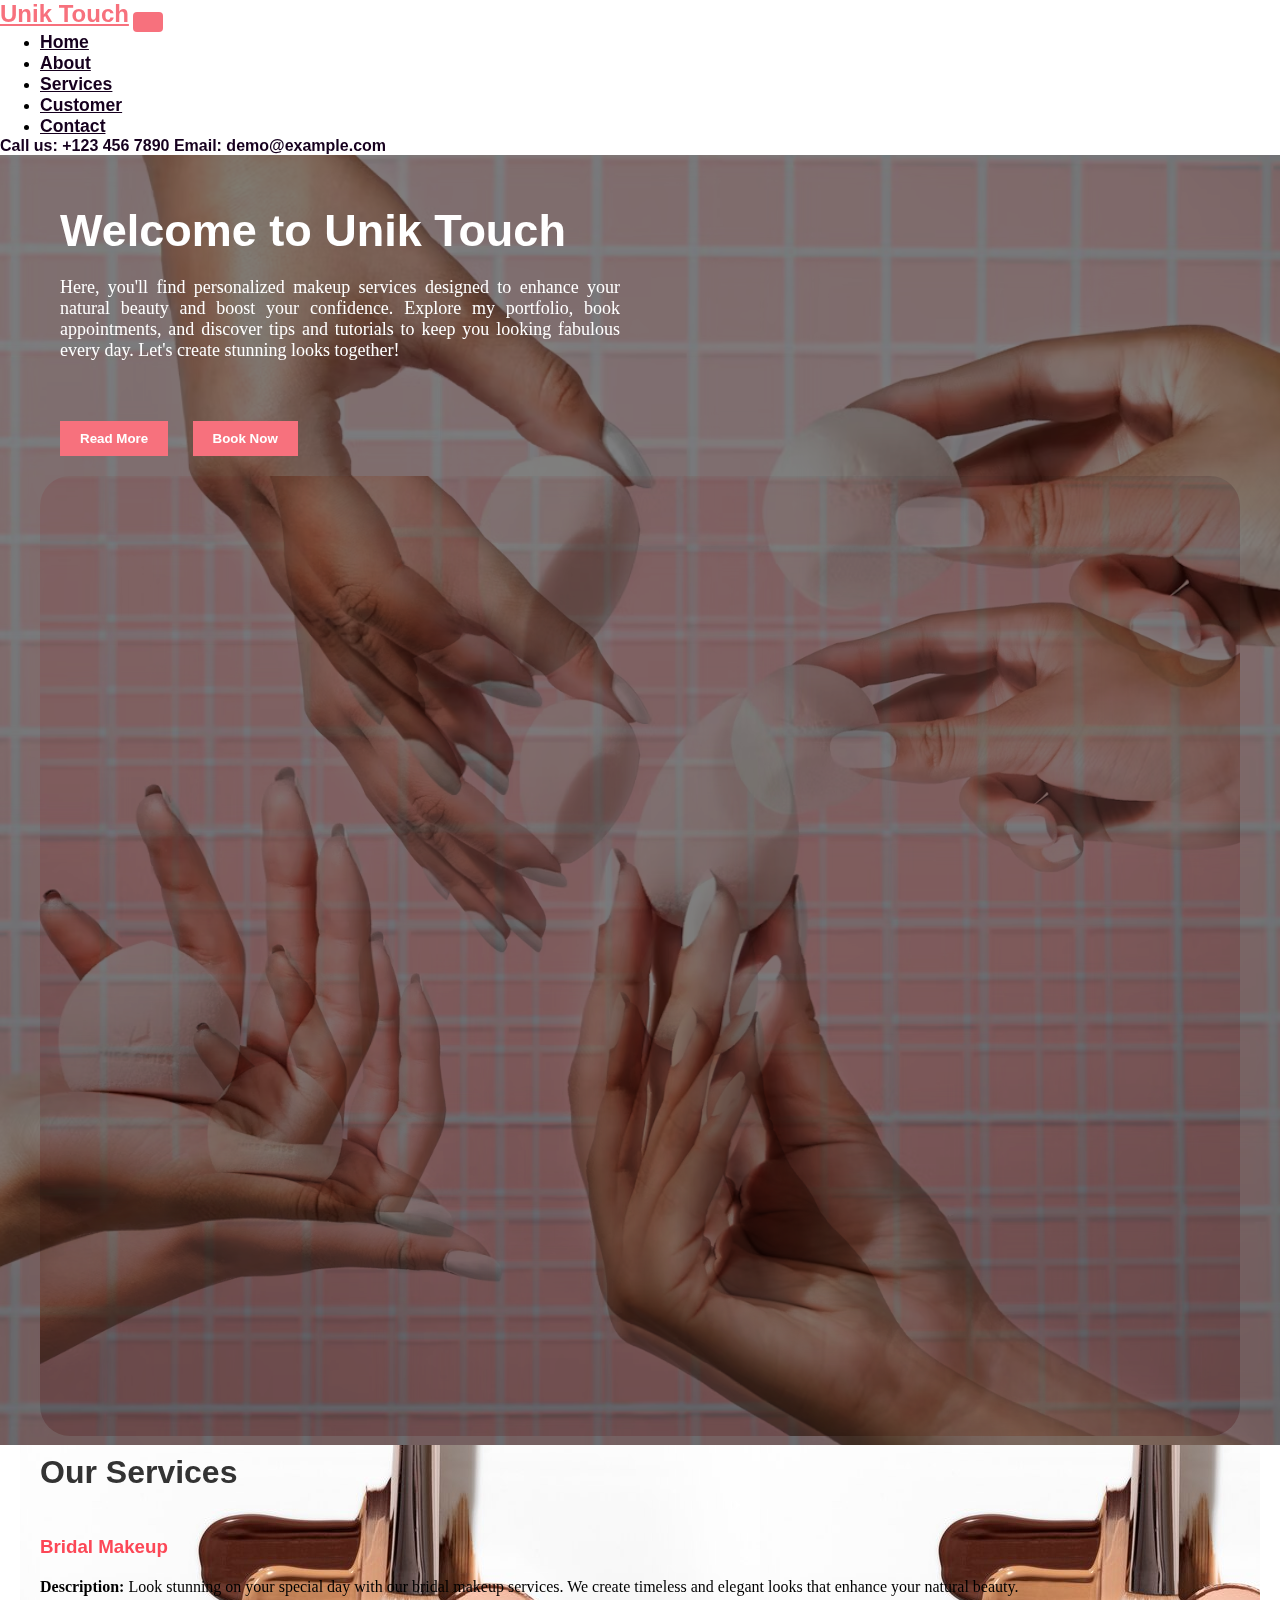
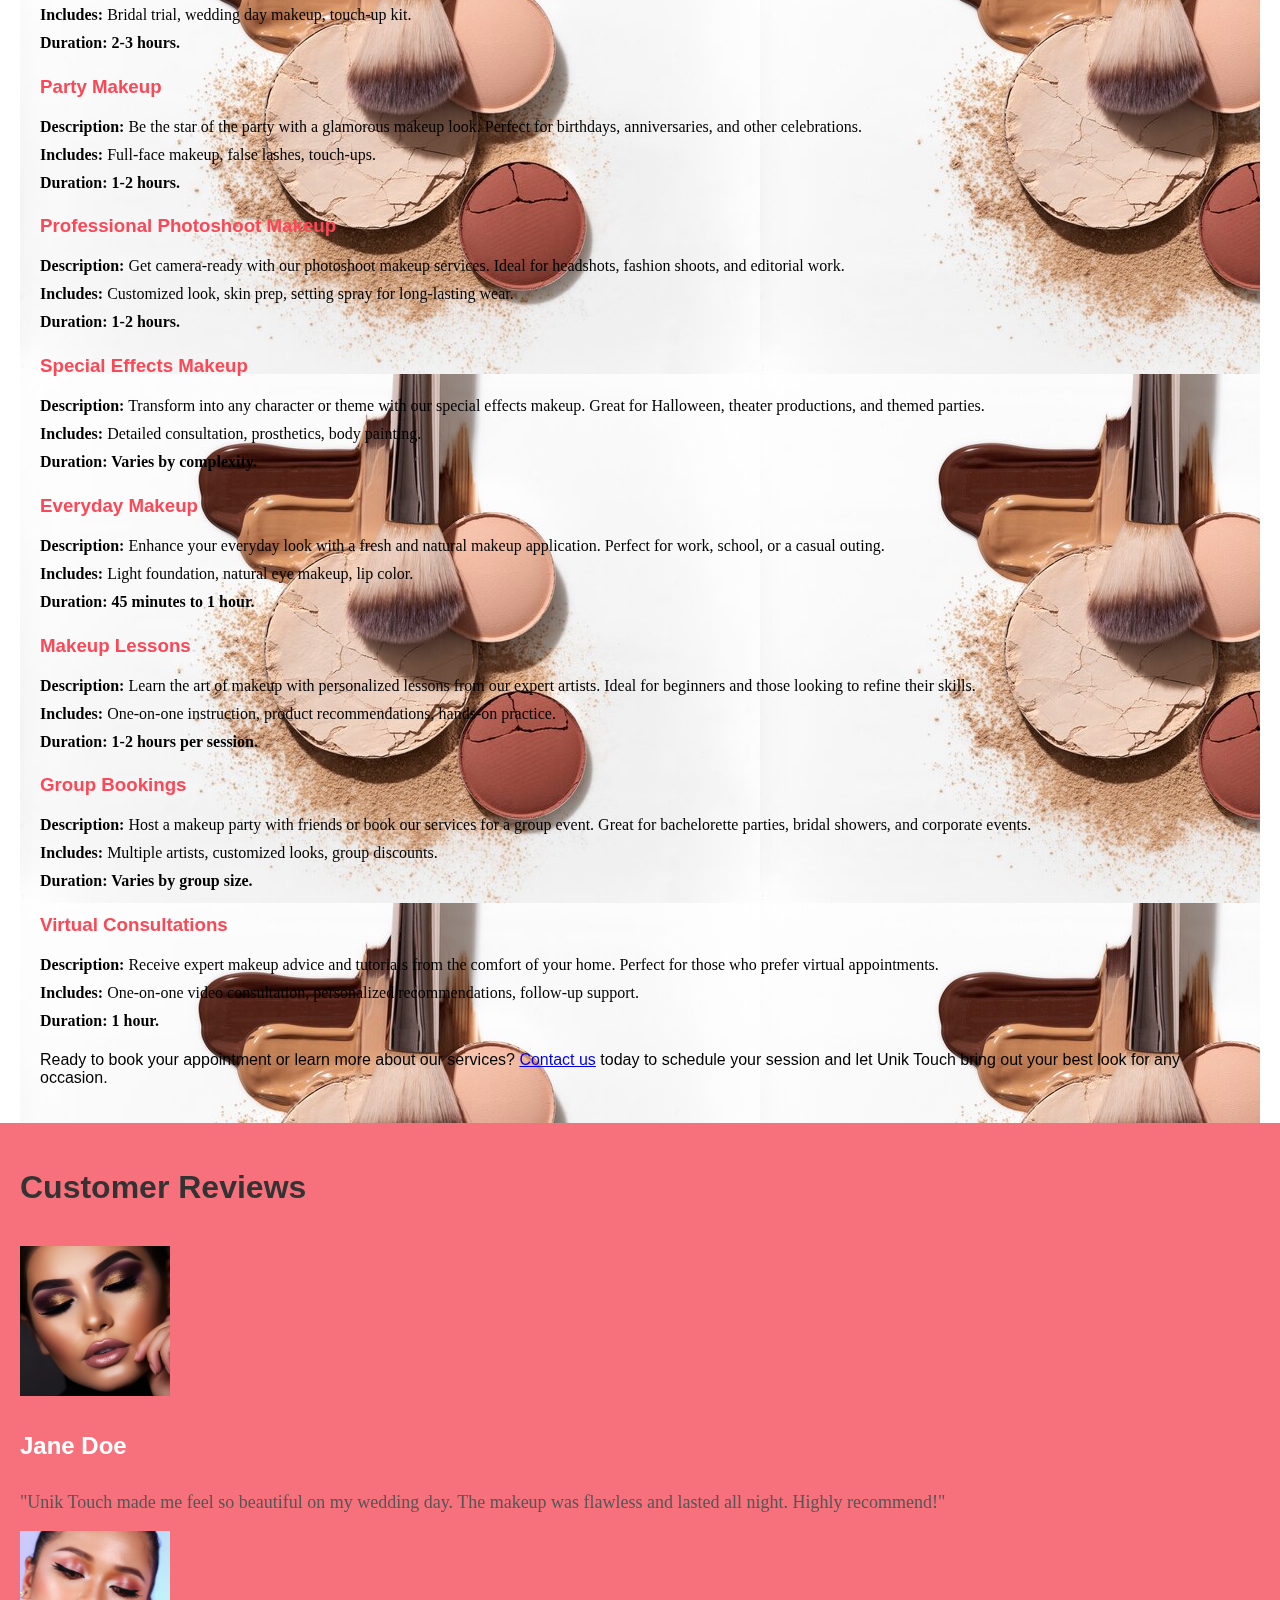
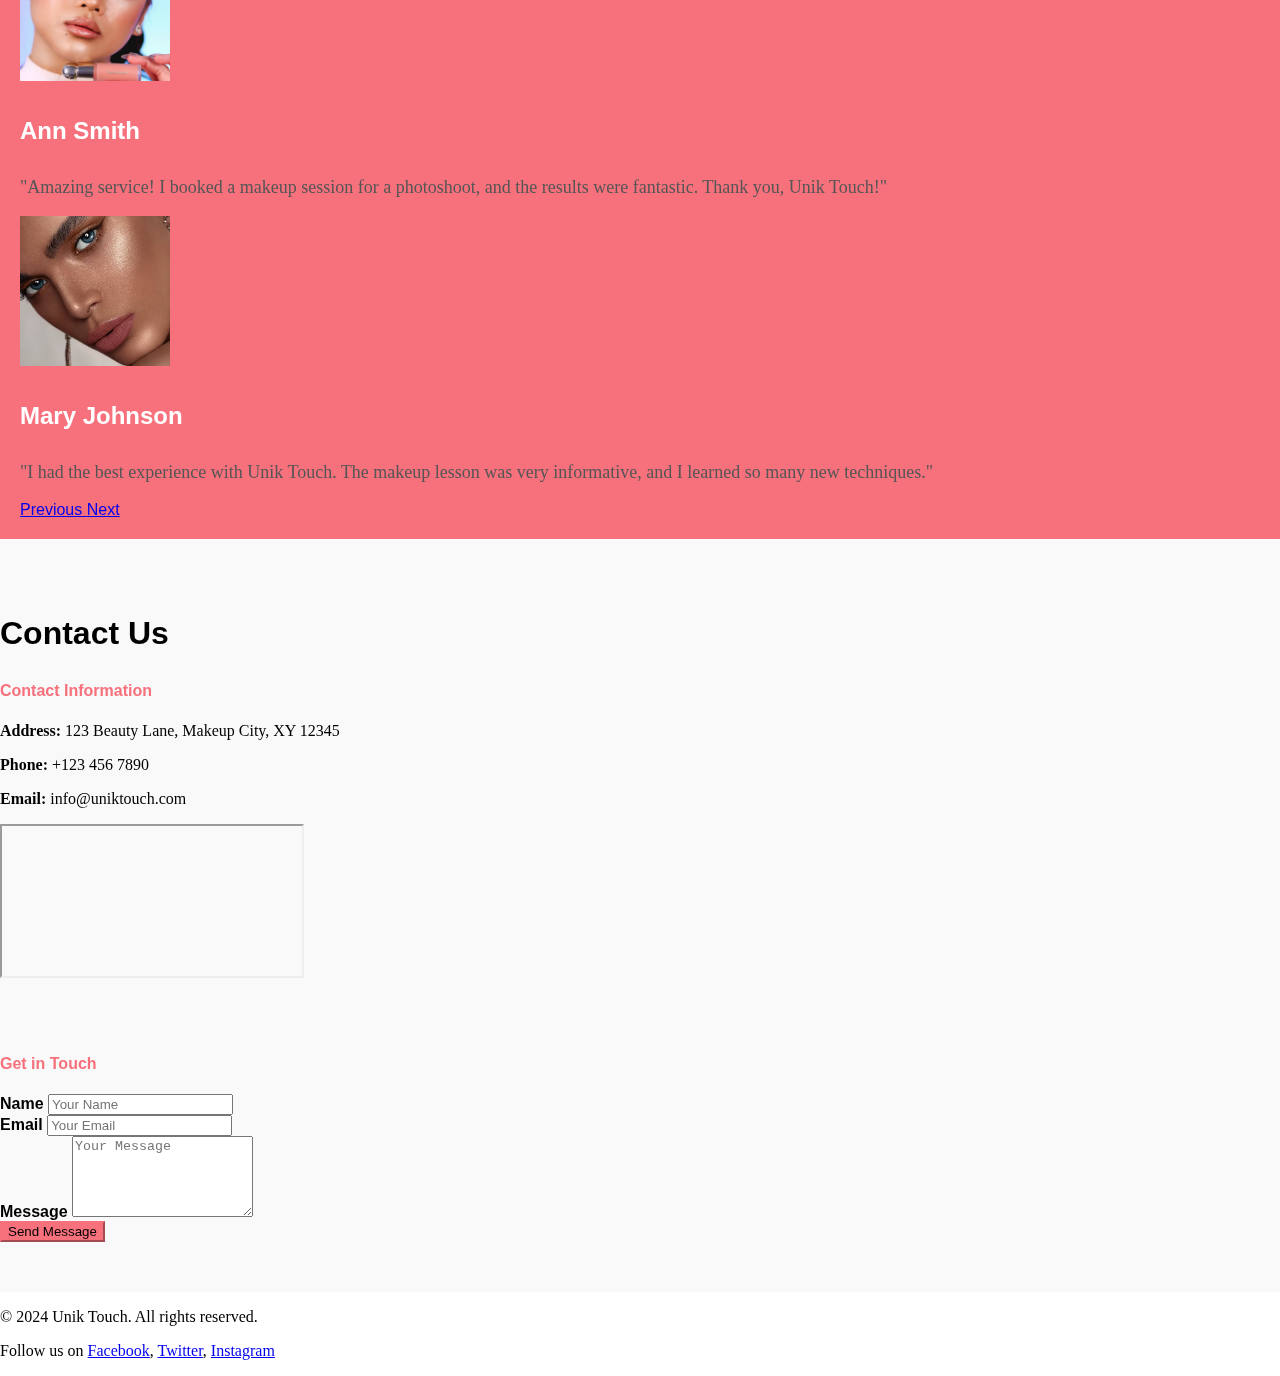
<file: index.html>
<!DOCTYPE html>
<html lang="en">

<head>
    <meta charset="UTF-8">
    <meta name="viewport" content="width=device-width, initial-scale=1.0">
    <title>Unik Touch</title>
    <meta name="description"
        content="Unik Touch: Personalized makeup services to enhance your natural beauty. Book appointments, explore our portfolio, and discover beauty tips.">
    <link rel="stylesheet" href="https://cdn.jsdelivr.net/npm/bootstrap@4.6.2/dist/css/bootstrap.min.css"
        integrity="sha384-xOolHFLEh07PJGoPkLv1IbcEPTNtaed2xpHsD9ESMhqIYd0nLMwNLD69Npy4HI+N" crossorigin="anonymous">
    <link rel="stylesheet" href="app.css">
</head>

<body>
    <header>
        <nav class="navbar navbar-expand-lg bg-light">
            <a class="navbar-brand" href="index.html">Unik Touch</a>
            <button class="navbar-toggler" type="button" data-toggle="collapse" data-target="#navbarNav"
                aria-controls="navbarNav" aria-expanded="false" aria-label="Toggle navigation">
                <span class="navbar-toggler-icon"></span>
            </button>
            <div class="collapse navbar-collapse" id="navbarNav">
                <ul class="navbar-nav ml-auto">
                    <li class="nav-item"><a class="nav-link" href="index.html">Home</a></li>
                    <li class="nav-item"><a class="nav-link" href="about.html">About</a></li>
                    <li class="nav-item"><a class="nav-link" href="services.html">Services</a></li>
                    <li class="nav-item"><a class="nav-link" href="customer.html">Customer</a></li>
                    <li class="nav-item"><a class="nav-link" href="contact.html">Contact</a></li>
                </ul>
                <div class="navbar-text ml-lg-3">
                    <span class="m-2">Call us: +123 456 7890</span>
                    <span class="m-2">Email: demo@example.com</span>
                </div>
            </div>
        </nav>
    </header>

    <main>
        <section class="hero d-flex align-items-center text-white">
            <div class="container">
                <div class="row justify-content-center align-items-center text-center">
                    <div class="col-md-6 hero-text p-3 mb-3 mb-md-0">
                        <h1>Welcome to Unik Touch</h1>
                        <p>Here, you'll find personalized makeup services designed to enhance your natural beauty and
                            boost your confidence. Explore my portfolio, book appointments, and discover tips and
                            tutorials to keep you looking fabulous every day. Let's create stunning looks together!</p>
                        <button class="btn btn-sm btn-light">Read More</button>
                        <button class="btn  btn-sm btn-light">Book Now</button>
                    </div>
                    <div class="col-md-6 hero-image">
                        <img src="pic/makup.avif" alt="Makeup services" class="img-fluid">
                    </div>
                </div>
            </div>
        </section>

        <section class="container services p-5">
            <h2 class="text-center mb-5">Our Services</h2>
            <div class="row">
                <div class="col-md-6 mb-4">
                    <div class="service card p-4 shadow h-100">
                        <h3>Bridal Makeup</h3>
                        <p><strong>Description:</strong> Look stunning on your special day with our bridal makeup
                            services. We create timeless and elegant looks that enhance your natural beauty.</p>
                        <p><strong>Includes:</strong> Bridal trial, wedding day makeup, touch-up kit.</p>
                        <p class="duration"><strong>Duration:</strong> 2-3 hours.</p>
                    </div>
                </div>

                <div class="col-md-6 mb-4">
                    <div class="service card p-4 shadow h-100">
                        <h3>Party Makeup</h3>
                        <p><strong>Description:</strong> Be the star of the party with a glamorous makeup look. Perfect
                            for birthdays, anniversaries, and other celebrations.</p>
                        <p><strong>Includes:</strong> Full-face makeup, false lashes, touch-ups.</p>
                        <p class="duration"><strong>Duration:</strong> 1-2 hours.</p>
                    </div>
                </div>

                <div class="col-md-6 mb-4">
                    <div class="service card p-4 shadow h-100">
                        <h3>Professional Photoshoot Makeup</h3>
                        <p><strong>Description:</strong> Get camera-ready with our photoshoot makeup services. Ideal for
                            headshots, fashion shoots, and editorial work.</p>
                        <p><strong>Includes:</strong> Customized look, skin prep, setting spray for long-lasting wear.
                        </p>
                        <p class="duration"><strong>Duration:</strong> 1-2 hours.</p>
                    </div>
                </div>

                <div class="col-md-6 mb-4">
                    <div class="service card p-4 shadow h-100">
                        <h3>Special Effects Makeup</h3>
                        <p><strong>Description:</strong> Transform into any character or theme with our special effects
                            makeup. Great for Halloween, theater productions, and themed parties.</p>
                        <p><strong>Includes:</strong> Detailed consultation, prosthetics, body painting.</p>
                        <p class="duration"><strong>Duration:</strong> Varies by complexity.</p>
                    </div>
                </div>

                <div class="col-md-6 mb-4">
                    <div class="service card p-4 shadow h-100">
                        <h3>Everyday Makeup</h3>
                        <p><strong>Description:</strong> Enhance your everyday look with a fresh and natural makeup
                            application. Perfect for work, school, or a casual outing.</p>
                        <p><strong>Includes:</strong> Light foundation, natural eye makeup, lip color.</p>
                        <p class="duration"><strong>Duration:</strong> 45 minutes to 1 hour.</p>
                    </div>
                </div>

                <div class="col-md-6 mb-4">
                    <div class="service card p-4 shadow h-100">
                        <h3>Makeup Lessons</h3>
                        <p><strong>Description:</strong> Learn the art of makeup with personalized lessons from our
                            expert artists. Ideal for beginners and those looking to refine their skills.</p>
                        <p><strong>Includes:</strong> One-on-one instruction, product recommendations, hands-on
                            practice.</p>
                        <p class="duration"><strong>Duration:</strong> 1-2 hours per session.</p>
                    </div>
                </div>

                <div class="col-md-6 mb-4">
                    <div class="service card p-4 shadow h-100">
                        <h3>Group Bookings</h3>
                        <p><strong>Description:</strong> Host a makeup party with friends or book our services for a
                            group event. Great for bachelorette parties, bridal showers, and corporate events.</p>
                        <p><strong>Includes:</strong> Multiple artists, customized looks, group discounts.</p>
                        <p class="duration"><strong>Duration:</strong> Varies by group size.</p>
                    </div>
                </div>

                <div class="col-md-6 mb-4">
                    <div class="service card p-4 shadow h-100">
                        <h3>Virtual Consultations</h3>
                        <p><strong>Description:</strong> Receive expert makeup advice and tutorials from the comfort of
                            your home. Perfect for those who prefer virtual appointments.</p>
                        <p><strong>Includes:</strong> One-on-one video consultation, personalized recommendations,
                            follow-up support.</p>
                        <p class="duration"><strong>Duration:</strong> 1 hour.</p>
                    </div>
                </div>
            </div>

            <p class="text-center mt-5">Ready to book your appointment or learn more about our services? <a
                    href="#contact">Contact us</a> today to schedule your session and let Unik Touch bring out your best
                look for any occasion.</p>
        </section>

        <section class="container-fluid reviews p-5">
            <h2 class="text-center mb-5">Customer Reviews</h2>
            <div id="customerReviewsCarousel" class="carousel slide" data-ride="carousel">
                <div class="carousel-inner">
                    <div class="carousel-item active">
                        <div class="row justify-content-center text-center">
                            <div class="col-md-6">
                                <img src="pic/face.avif" alt="Customer 1" class="img-fluid rounded-circle mb-3">
                                <h4>Jane Doe</h4>
                                <p>"Unik Touch made me feel so beautiful on my wedding day. The makeup was flawless and
                                    lasted all night. Highly recommend!"</p>
                            </div>
                        </div>
                    </div>
                    <div class="carousel-item">
                        <div class="row justify-content-center text-center">
                            <div class="col-md-6">
                                <img src="pic/pic7.avif" alt="Customer 2" class="img-fluid rounded-circle mb-3">
                                <h4>Ann Smith</h4>
                                <p>"Amazing service! I booked a makeup session for a photoshoot, and the results were
                                    fantastic. Thank you, Unik Touch!"</p>
                            </div>
                        </div>
                    </div>
                    <div class="carousel-item">
                        <div class="row justify-content-center text-center">
                            <div class="col-md-6">
                                <img src="pic/pic1.avif" alt="Customer 3" class="img-fluid rounded-circle mb-3">
                                <h4>Mary Johnson</h4>
                                <p>"I had the best experience with Unik Touch. The makeup lesson was very informative,
                                    and I learned so many new techniques."</p>
                            </div>
                        </div>
                    </div>
                </div>
                <a class="carousel-control-prev" href="#customerReviewsCarousel" role="button" data-slide="prev">
                    <span class="carousel-control-prev-icon" aria-hidden="true"></span>
                    <span class="sr-only">Previous</span>
                </a>
                <a class="carousel-control-next" href="#customerReviewsCarousel" role="button" data-slide="next">
                    <span class="carousel-control-next-icon" aria-hidden="true"></span>
                    <span class="sr-only">Next</span>
                </a>
            </div>
        </section>

        <section id="contact" class="contact-section p-5">
            <div class="container">
                <h2 class="text-center mb-5">Contact Us</h2>
                <div class="row">
                    <div class="col-md-6 mb-4">
                        <h4>Contact Information</h4>
                        <p><strong>Address:</strong> 123 Beauty Lane, Makeup City, XY 12345</p>
                        <p><strong>Phone:</strong> +123 456 7890</p>
                        <p><strong>Email:</strong> info@uniktouch.com</p>
                        <!-- Embedded Map -->
                        <div
                            class="embed-responsive embed-responsive-custom embed-responsive-custom-16by9 custom-map-height mb-4">
                            <iframe class="embed-responsive-custom-item"
                                src="https://www.google.com/maps/embed?pb=!1m18!1m12!1m3!1d3151.835434509679!2d144.95373631568082!3d-37.8172097420217!2m3!1f0!2f0!3f0!3m2!1i1024!2i768!4f13.1!3m3!1m2!1s0x6ad65d5df1e7ab9f%3A0xf4c2fdd2f29a1e0!2s123%20Beauty%20Lane%2C%20Makeup%20City%2C%20XY%2012345!5e0!3m2!1sen!2sus!4v1627852385123!5m2!1sen!2sus"
                                allowfullscreen></iframe>
                        </div>
                    </div>
                    <div class="col-md-6 mb-4">
                        <h4>Get in Touch</h4>
                        <form>
                            <div class="form-group">
                                <label for="name">Name</label>
                                <input type="text" class="form-control" id="name" placeholder="Your Name" required>
                            </div>
                            <div class="form-group">
                                <label for="email">Email</label>
                                <input type="email" class="form-control" id="email" placeholder="Your Email" required>
                            </div>
                            <div class="form-group">
                                <label for="message">Message</label>
                                <textarea class="form-control" id="message" rows="5" placeholder="Your Message"
                                    required></textarea>
                            </div>
                            <button type="submit" class="btn btn-primary">Send Message</button>
                        </form>
                    </div>
                </div>
            </div>
        </section>
    </main>

    <footer class="bg-dark text-white text-center p-3 footer">
        <p>&copy; 2024 Unik Touch. All rights reserved.</p>
        <p>Follow us on
            <a href="#" class="text-white">Facebook</a>,
            <a href="#" class="text-white">Twitter</a>,
            <a href="#" class="text-white">Instagram</a>
        </p>
    </footer>

    <script src="https://cdn.jsdelivr.net/npm/jquery@3.5.1/dist/jquery.slim.min.js"
        integrity="sha384-DfXdz2htPH0lsSSs5nCTpuj/zy4C+OGpamoFVy38MVBnE+IbbVYUew+OrCXaRkfj"
        crossorigin="anonymous"></script>
    <script src="https://cdn.jsdelivr.net/npm/popper.js@1.16.1/dist/umd/popper.min.js"
        integrity="sha384-9/reFTGAW83EW2RDu2S0VKaIzap3H66lZH81PoYlFhbGU+6BZp6G7niu735Sk7lN"
        crossorigin="anonymous"></script>
    <script src="https://cdn.jsdelivr.net/npm/bootstrap@4.6.2/dist/js/bootstrap.min.js"
        integrity="sha384-+sLIOodYLS7CIrQpBjl+C7nPvqq+FbNUBDunl/OZv93DB7Ln/533i8e/mZXLi/P+"
        crossorigin="anonymous"></script>



</body>

</html>
</file>
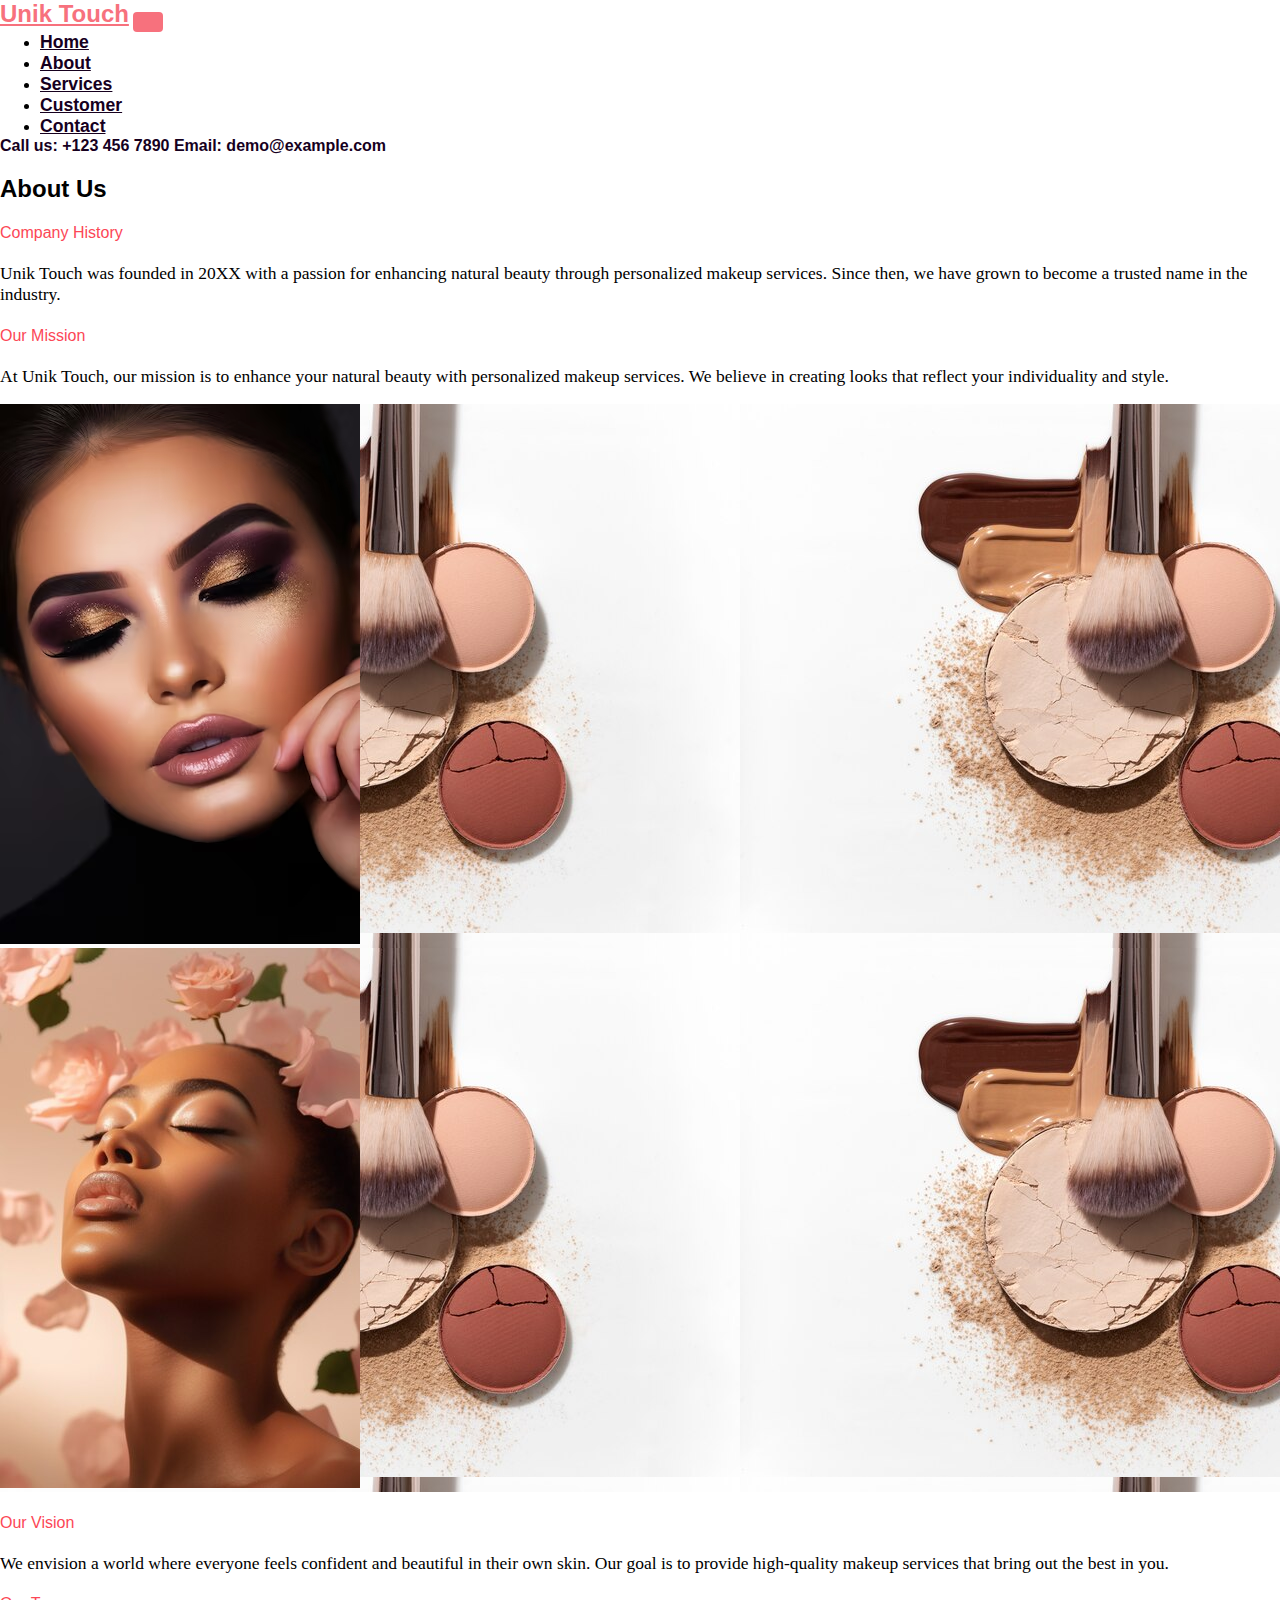
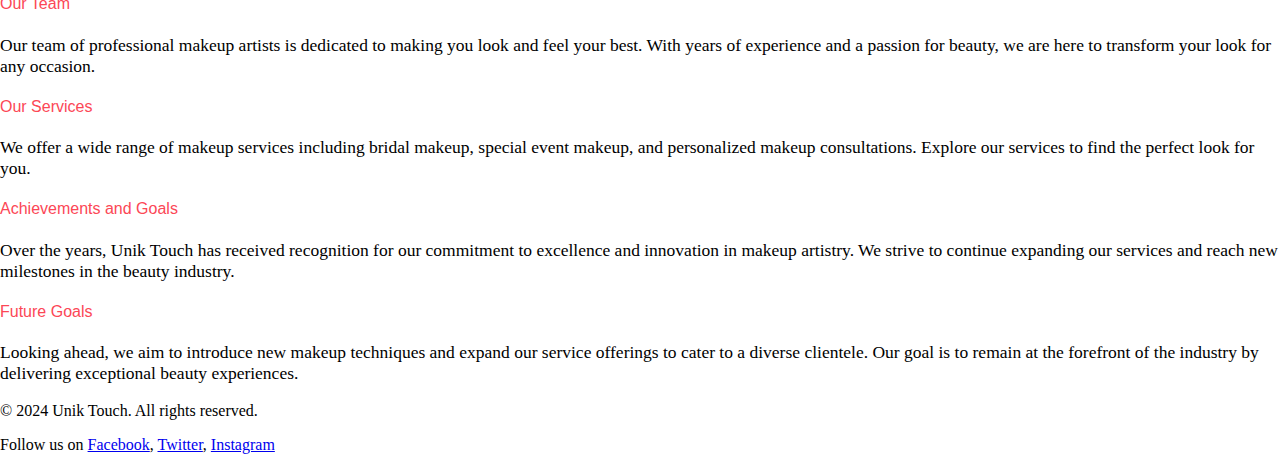
<file: about.html>
<!DOCTYPE html>
<html lang="en">

<head>
    <meta charset="UTF-8">
    <meta name="viewport" content="width=device-width, initial-scale=1.0">
    <title>About Us - Unik Touch</title>
    <meta name="description"
        content="Learn more about Unik Touch, our mission, vision, and the team dedicated to enhancing your natural beauty.">
    <link rel="stylesheet" href="https://cdn.jsdelivr.net/npm/bootstrap@4.6.2/dist/css/bootstrap.min.css"
        integrity="sha384-xOolHFLEh07PJGoPkLv1IbcEPTNtaed2xpHsD9ESMhqIYd0nLMwNLD69Npy4HI+N" crossorigin="anonymous">
    <link rel="stylesheet" href="app.css">
</head>

<body>
    <header>
        <nav class="navbar navbar-expand-lg bg-light ">
            <a class="navbar-brand" href="index.html">Unik Touch</a>
            <button class="navbar-toggler" type="button" data-toggle="collapse" data-target="#navbarNav"
                aria-controls="navbarNav" aria-expanded="false" aria-label="Toggle navigation">
                <span class="navbar-toggler-icon"></span>
            </button>
            <div class="collapse navbar-collapse" id="navbarNav">
                <ul class="navbar-nav ml-auto">
                    <li class="nav-item"><a class="nav-link" href="index.html">Home</a></li>
                    <li class="nav-item"><a class="nav-link" href="about.html">About</a></li>
                    <li class="nav-item"><a class="nav-link" href="services.html">Services</a></li>
                    <li class="nav-item"><a class="nav-link" href="customer.html">Customer</a></li>
                    <li class="nav-item"><a class="nav-link" href="contact.html">Contact</a></li>
                </ul>
                <div class="navbar-text ml-lg-3">
                    <span class="m-2">Call us: +123 456 7890</span>
                    <span class="m-2">Email: demo@example.com</span>
                </div>
        </nav>
    </header>

    <main>
        <!-- About Section -->
        <section id="about" class="about-section p-5">
            <div class="container">
                <h2 class="text-center mb-5">About Us</h2>
                <div class="row">
                    <div class="col-md-6 mb-4">
                        <h4>Company History</h4>
                        <p>Unik Touch was founded in 20XX with a passion for enhancing natural beauty through
                            personalized
                            makeup services. Since then, we have grown to become a trusted name in the industry.</p>
                    </div>

                    <div class="col-md-6 mb-4">
                        <h4>Our Mission</h4>
                        <p>At Unik Touch, our mission is to enhance your natural beauty with personalized makeup
                            services. We believe in creating looks that reflect your individuality and style.</p>
                    </div>
                </div>
                <div class="row">
                    <!-- First Image Column -->
                    <div class="col-md-6 mb-4 about-bg">
                        <img src="pic/face.avif" class="img-fluid rounded" alt="First Image">
                    </div>
                    <!-- Second Image Column -->
                    <div class="col-md-6 mb-4 about-bg">
                        <img src="pic/geemk.jpg" class="img-fluid rounded" alt="Second Image">
                    </div>
                </div>


                <div class="row">
                    <div class="col-md-6 mb-4">
                        <h4>Our Vision</h4>
                        <p>We envision a world where everyone feels confident and beautiful in their own skin. Our
                            goal
                            is to provide high-quality makeup services that bring out the best in you.</p>
                    </div>

                    <div class="col-md-6 mb-4">
                        <h4>Our Team</h4>
                        <p>Our team of professional makeup artists is dedicated to making you look and feel your
                            best.
                            With years of experience and a passion for beauty, we are here to transform your look
                            for
                            any occasion.</p>
                    </div>
                    <div class="col-md-6 mb-4">
                        <h4>Our Services</h4>
                        <p>We offer a wide range of makeup services including bridal makeup, special event makeup,
                            and
                            personalized makeup consultations. Explore our services to find the perfect look for
                            you.
                        </p>
                    </div>

                    <div class="col-md-6 mb-4">
                        <h4>Achievements and Goals</h4>
                        <p>Over the years, Unik Touch has received recognition for our commitment to excellence and
                            innovation
                            in makeup artistry. We strive to continue expanding our services and reach new milestones in
                            the
                            beauty industry.</p>
                        <h4>Future Goals</h4>
                        <p>Looking ahead, we aim to introduce new makeup techniques and expand our service offerings to
                            cater to
                            a diverse clientele. Our goal is to remain at the forefront of the industry by delivering
                            exceptional beauty experiences.</p>
                    </div>
                </div>
            </div>

        </section>
    </main>

    <footer class="bg-dark text-white text-center p-3 footer">
        <p>&copy; 2024 Unik Touch. All rights reserved.</p>
        <p>Follow us on
            <a href="#" class="text-white">Facebook</a>,
            <a href="#" class="text-white">Twitter</a>,
            <a href="#" class="text-white">Instagram</a>
        </p>
    </footer>

    <script src="https://cdn.jsdelivr.net/npm/jquery@3.5.1/dist/jquery.slim.min.js"
        integrity="sha384-DfXdz2htPH0lsSSs5nCTpuj/zy4C+OGpamoFVy38MVBnE+IbbVYUew+OrCXaRkfj"
        crossorigin="anonymous"></script>
    <script src="https://cdn.jsdelivr.net/npm/popper.js@1.16.1/dist/umd/popper.min.js"
        integrity="sha384-9/reFTGAW83EW2RDu2S0VKaIzap3H66lZH81PoYlFhbGU+6BZp6G7niu735Sk7lN"
        crossorigin="anonymous"></script>
    <script src="https://cdn.jsdelivr.net/npm/bootstrap@4.6.2/dist/js/bootstrap.min.js"
        integrity="sha384-+sLIOodYLS7CIrQpBjl+C7nPvqq+FbNUBDunl/OZv93DB7Ln/533i8e/mZXLi/P+"
        crossorigin="anonymous"></script>



</body>

</html>
</file>
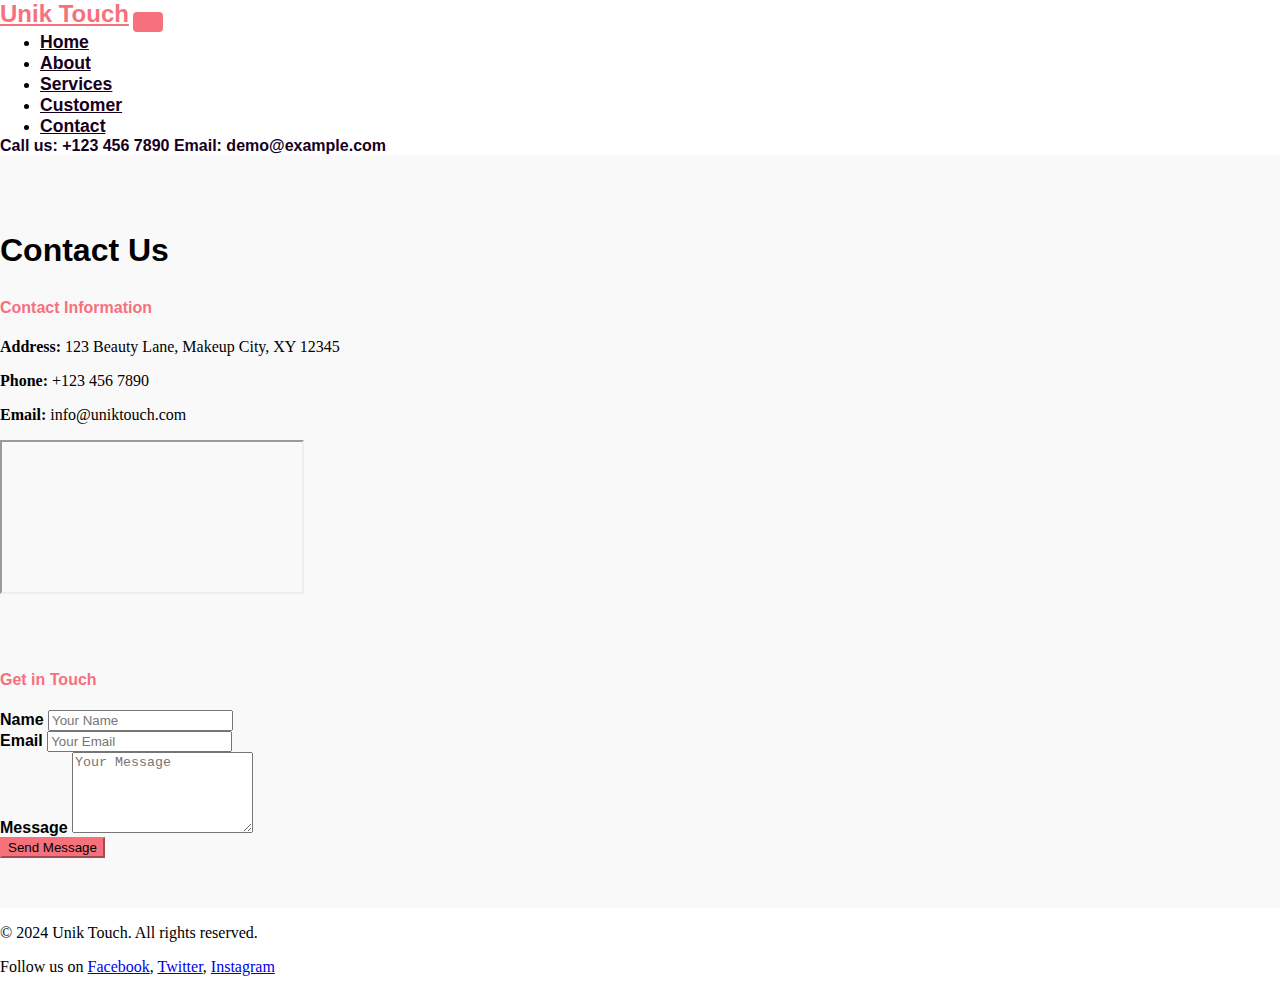
<file: contact.html>
<!DOCTYPE html>
<html lang="en">

<head>
    <meta charset="UTF-8">
    <meta name="viewport" content="width=device-width, initial-scale=1.0">
    <title>Contact Us - Unik Touch</title>
    <meta name="description"
        content="Learn more about Unik Touch, our mission, vision, and the team dedicated to enhancing your natural beauty.">
    <link rel="stylesheet" href="https://cdn.jsdelivr.net/npm/bootstrap@4.6.2/dist/css/bootstrap.min.css"
        integrity="sha384-xOolHFLEh07PJGoPkLv1IbcEPTNtaed2xpHsD9ESMhqIYd0nLMwNLD69Npy4HI+N" crossorigin="anonymous">
    <link rel="stylesheet" href="app.css">
</head>

<body>
    <header>
        <nav class="navbar navbar-expand-lg bg-light ">
            <a class="navbar-brand" href="index.html">Unik Touch</a>
            <button class="navbar-toggler" type="button" data-toggle="collapse" data-target="#navbarNav"
                aria-controls="navbarNav" aria-expanded="false" aria-label="Toggle navigation">
                <span class="navbar-toggler-icon"></span>
            </button>
            <div class="collapse navbar-collapse" id="navbarNav">
                <ul class="navbar-nav ml-auto">
                    <li class="nav-item"><a class="nav-link" href="index.html">Home</a></li>
                    <li class="nav-item"><a class="nav-link" href="about.html">About</a></li>
                    <li class="nav-item"><a class="nav-link" href="services.html">Services</a></li>
                    <li class="nav-item"><a class="nav-link" href="customer.html">Customer</a></li>
                    <li class="nav-item"><a class="nav-link" href="contact.html">Contact</a></li>
                </ul>
                <div class="navbar-text ml-lg-3">
                    <span class="m-2">Call us: +123 456 7890</span>
                    <span class="m-2">Email: demo@example.com</span>
                </div>
            </div>
        </nav>
    </header>

    <main>
        <section id="contact" class="contact-section p-5">
            <div class="container">
                <h2 class="text-center mb-5">Contact Us</h2>
                <div class="row">
                    <div class="col-md-6 mb-4">
                        <h4>Contact Information</h4>
                        <p><strong>Address:</strong> 123 Beauty Lane, Makeup City, XY 12345</p>
                        <p><strong>Phone:</strong> +123 456 7890</p>
                        <p><strong>Email:</strong> info@uniktouch.com</p>
                        <!-- Embedded Map -->
                        <div
                            class="embed-responsive embed-responsive-custom embed-responsive-custom-16by9 custom-map-height mb-4">
                            <iframe class="embed-responsive-custom-item"
                                src="https://www.google.com/maps/embed?pb=!1m18!1m12!1m3!1d3151.835434509679!2d144.95373631568082!3d-37.8172097420217!2m3!1f0!2f0!3f0!3m2!1i1024!2i768!4f13.1!3m3!1m2!1s0x6ad65d5df1e7ab9f%3A0xf4c2fdd2f29a1e0!2s123%20Beauty%20Lane%2C%20Makeup%20City%2C%20XY%2012345!5e0!3m2!1sen!2sus!4v1627852385123!5m2!1sen!2sus"
                                allowfullscreen></iframe>
                        </div>
                    </div>
                    <div class="col-md-6 mb-4">
                        <h4>Get in Touch</h4>
                        <form>
                            <div class="form-group">
                                <label for="name">Name</label>
                                <input type="text" class="form-control" id="name" placeholder="Your Name" required>
                            </div>
                            <div class="form-group">
                                <label for="email">Email</label>
                                <input type="email" class="form-control" id="email" placeholder="Your Email" required>
                            </div>
                            <div class="form-group">
                                <label for="message">Message</label>
                                <textarea class="form-control" id="message" rows="5" placeholder="Your Message"
                                    required></textarea>
                            </div>
                            <button type="submit" class="btn btn-primary">Send Message</button>
                        </form>
                    </div>
                </div>
            </div>
        </section>
    </main>

    <footer class="bg-dark text-white text-center p-3 footer">
        <p>&copy; 2024 Unik Touch. All rights reserved.</p>
        <p>Follow us on
            <a href="#" class="text-white">Facebook</a>,
            <a href="#" class="text-white">Twitter</a>,
            <a href="#" class="text-white">Instagram</a>
        </p>
    </footer>

    <script src="https://cdn.jsdelivr.net/npm/jquery@3.5.1/dist/jquery.slim.min.js"
        integrity="sha384-DfXdz2htPH0lsSSs5nCTpuj/zy4C+OGpamoFVy38MVBnE+IbbVYUew+OrCXaRkfj"
        crossorigin="anonymous"></script>
    <script src="https://cdn.jsdelivr.net/npm/popper.js@1.16.1/dist/umd/popper.min.js"
        integrity="sha384-9/reFTGAW83EW2RDu2S0VKaIzap3H66lZH81PoYlFhbGU+6BZp6G7niu735Sk7lN"
        crossorigin="anonymous"></script>
    <script src="https://cdn.jsdelivr.net/npm/bootstrap@4.6.2/dist/js/bootstrap.min.js"
        integrity="sha384-+sLIOodYLS7CIrQpBjl+C7nPvqq+FbNUBDunl/OZv93DB7Ln/533i8e/mZXLi/P+"
        crossorigin="anonymous"></script>



</body>

</html>
</file>
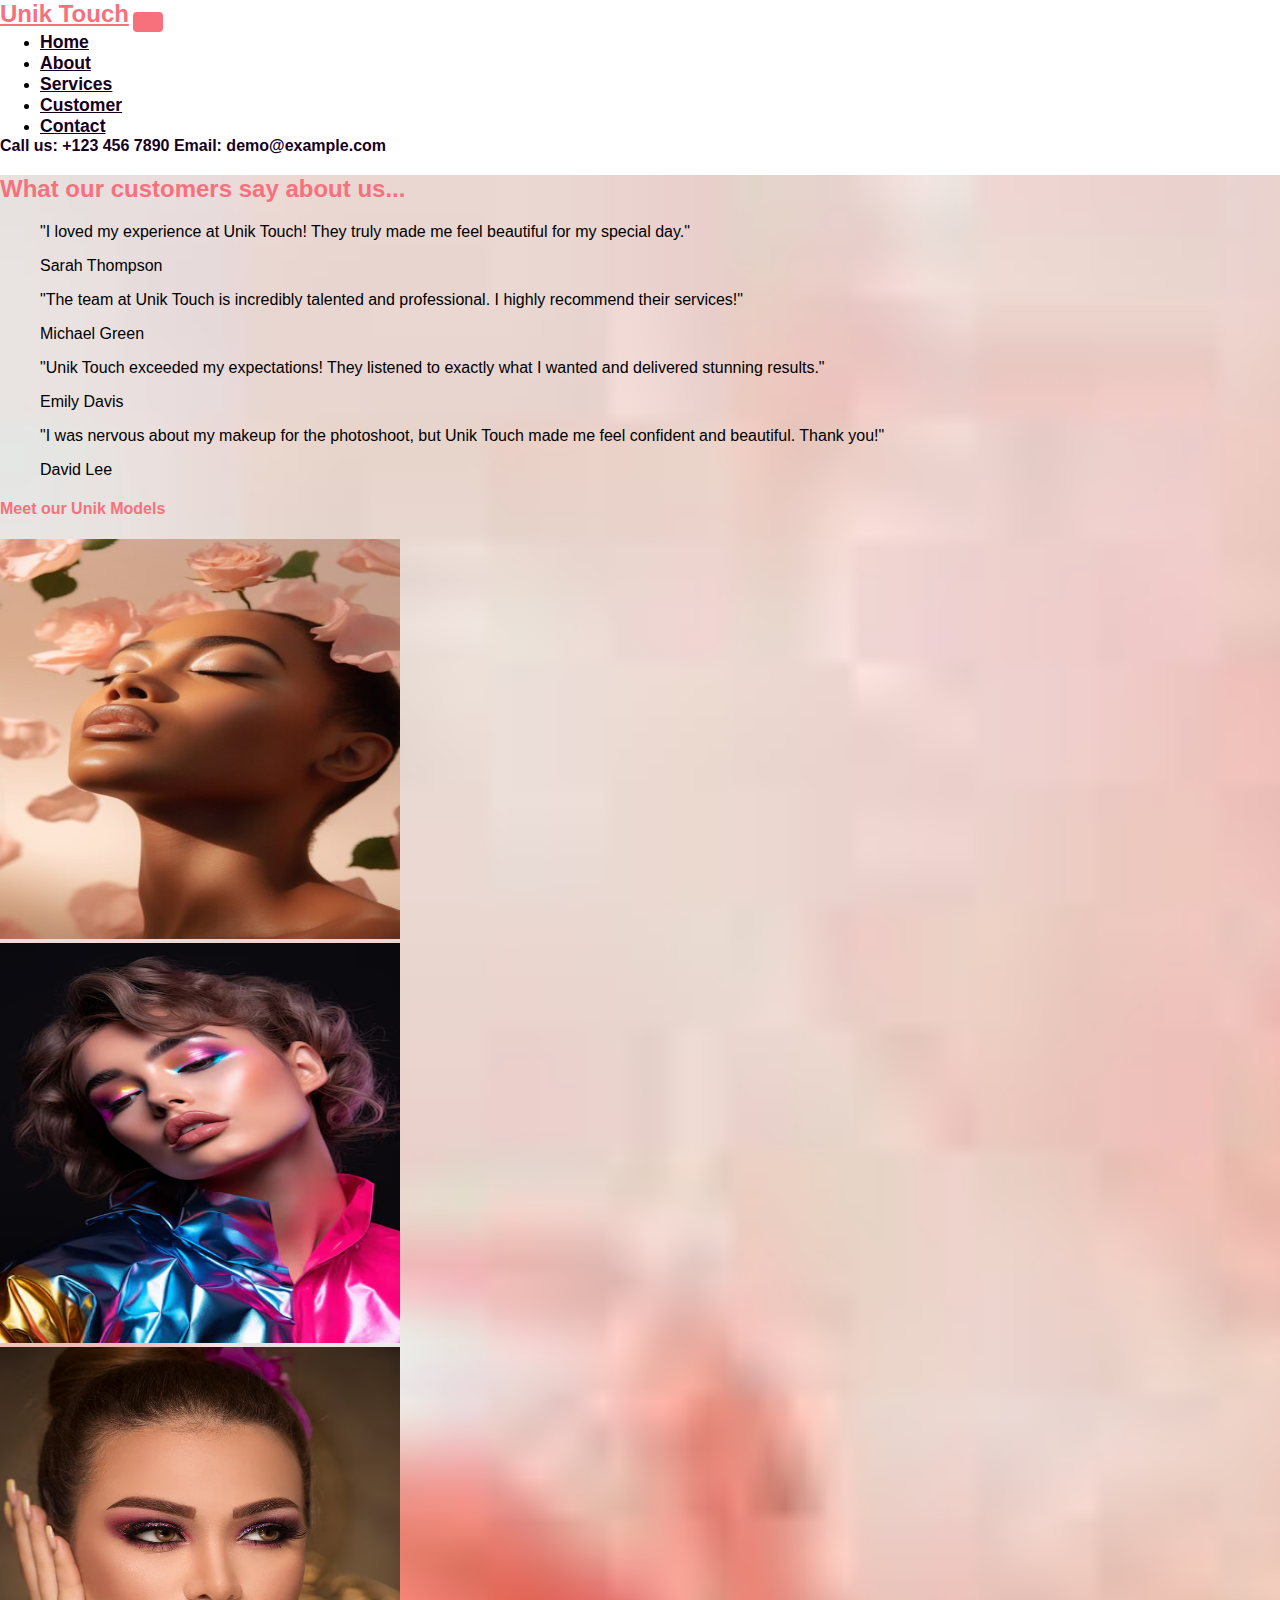
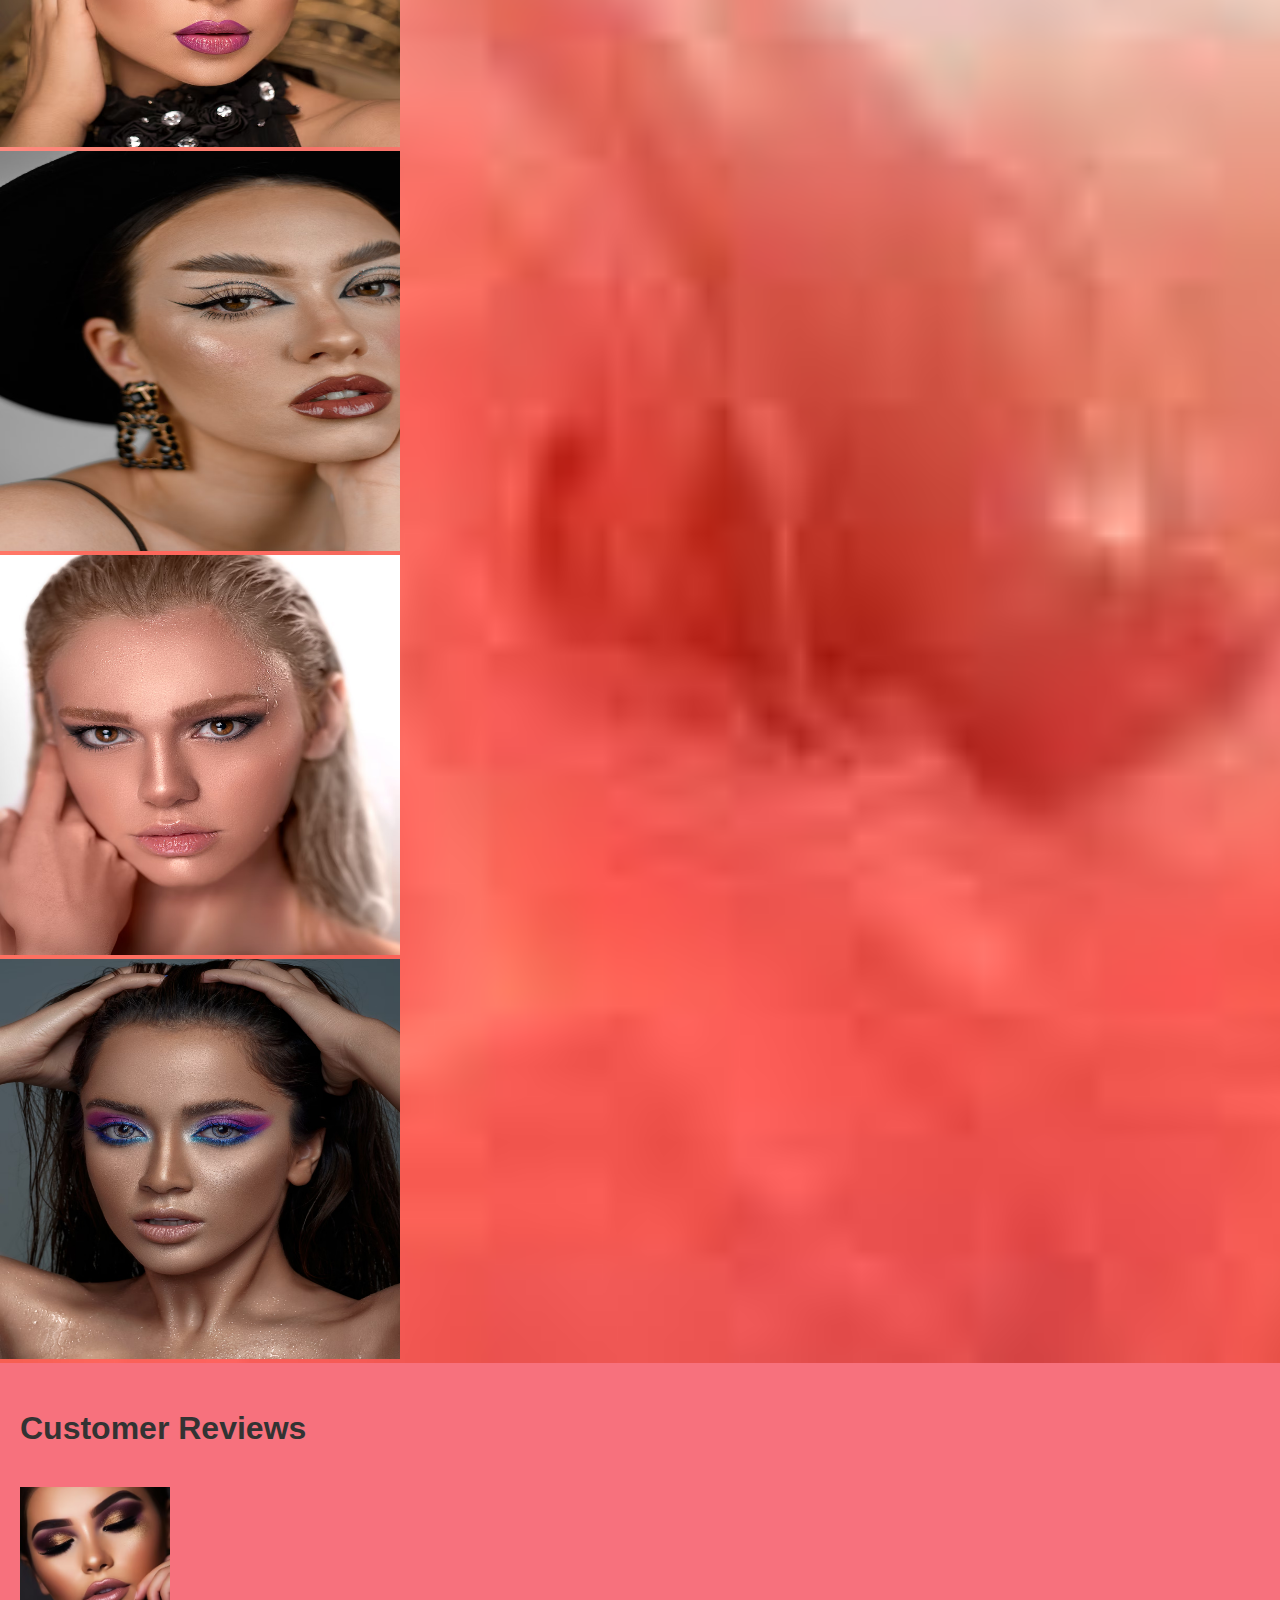
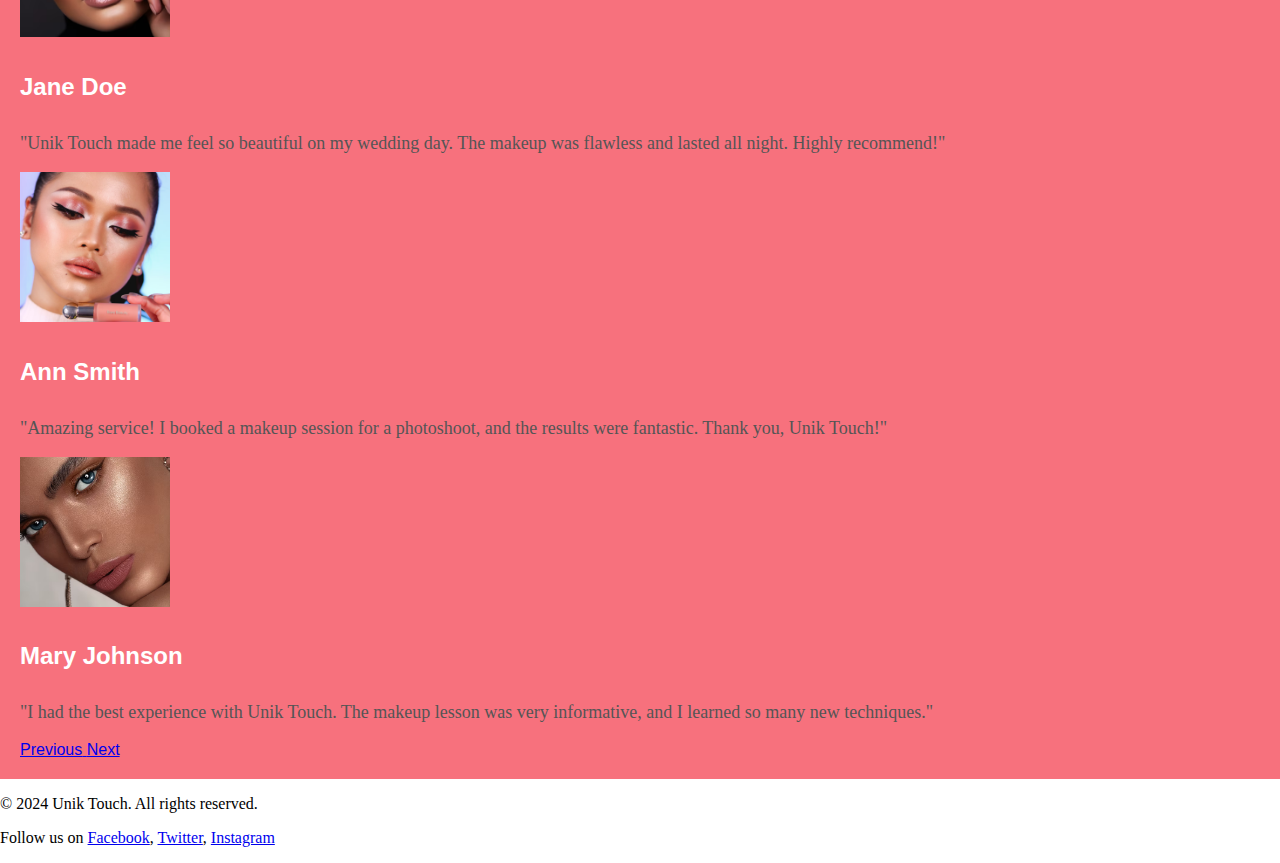
<file: customer.html>
<!DOCTYPE html>
<html lang="en">

<head>
    <meta charset="UTF-8">
    <meta name="viewport" content="width=device-width, initial-scale=1.0">
    <title>Customer- Unik Touch</title>
    <meta name="description"
        content="Learn more about Unik Touch, our mission, vision, and the team dedicated to enhancing your natural beauty.">
    <link rel="stylesheet" href="https://cdn.jsdelivr.net/npm/bootstrap@4.6.2/dist/css/bootstrap.min.css"
        integrity="sha384-xOolHFLEh07PJGoPkLv1IbcEPTNtaed2xpHsD9ESMhqIYd0nLMwNLD69Npy4HI+N" crossorigin="anonymous">
    <link rel="stylesheet" href="app.css">
</head>

<body>
    <header>
        <nav class="navbar navbar-expand-lg bg-light ">
            <a class="navbar-brand" href="index.html">Unik Touch</a>
            <button class="navbar-toggler" type="button" data-toggle="collapse" data-target="#navbarNav"
                aria-controls="navbarNav" aria-expanded="false" aria-label="Toggle navigation">
                <span class="navbar-toggler-icon"></span>
            </button>
            <div class="collapse navbar-collapse" id="navbarNav">
                <ul class="navbar-nav ml-auto">
                    <li class="nav-item"><a class="nav-link" href="index.html">Home</a></li>
                    <li class="nav-item"><a class="nav-link" href="about.html">About</a></li>
                    <li class="nav-item"><a class="nav-link" href="services.html">Services</a></li>
                    <li class="nav-item"><a class="nav-link" href="customer.html">Customer</a></li>
                    <li class="nav-item"><a class="nav-link" href="contact.html">Contact</a></li>
                </ul>
                <div class="navbar-text ml-lg-3">
                    <span class="m-2">Call us: +123 456 7890</span>
                    <span class="m-2">Email: demo@example.com</span>
                </div>
            </div>
        </nav>
    </header>

    <main>
        <section class="customer-section p-5">
            <h2 class="text-center mb-5">What our customers say about us...</h2>
            <div class="row">
                <!-- Testimonials Column -->
                <div class="col-md-6 mb-4">
                    <div class="card testimonial-card">
                        <div class="card-body">
                            <blockquote class="blockquote mb-0">
                                <p>"I loved my experience at Unik Touch! They truly made me feel beautiful for
                                    my special day."</p>
                                <footer class="blockquote-footer">Sarah Thompson</footer>
                            </blockquote>
                        </div>
                    </div>
                </div>
                <div class="col-md-6 mb-4">
                    <div class="card testimonial-card">
                        <div class="card-body">
                            <blockquote class="blockquote mb-0">
                                <p>"The team at Unik Touch is incredibly talented and professional. I highly
                                    recommend their services!"</p>
                                <footer class="blockquote-footer">Michael Green</footer>
                            </blockquote>
                        </div>
                    </div>
                </div>
            </div>
            </div>
            <!-- Additional Testimonials Column -->
            <div class="row">
                <div class="col-md-6  mb-4">
                    <div class="card testimonial-card">
                        <div class="card-body">
                            <blockquote class="blockquote mb-0">
                                <p>"Unik Touch exceeded my expectations! They listened to exactly what I wanted
                                    and delivered stunning results."</p>
                                <footer class="blockquote-footer">Emily Davis</footer>
                            </blockquote>
                        </div>
                    </div>
                </div>
                <div class="col-md-6  mb-4">
                    <div class="card testimonial-card">
                        <div class="card-body">
                            <blockquote class="blockquote mb-0">
                                <p>"I was nervous about my makeup for the photoshoot, but Unik Touch made me
                                    feel confident and beautiful. Thank you!"</p>
                                <footer class="blockquote-footer">David Lee</footer>
                            </blockquote>
                        </div>
                    </div>
                </div>
            </div>
            </div>
            </div>

            <h4 class="text-center mb-4">Meet our Unik Models</h4>
            <div class="row">
                <div class="col-lg-4 col-md-4 col-sm-6">
                    <div class="gallery-image">
                        <img src="pic/geemk.jpg" height="400" width="400" alt="Gallery Image 1 img-fluid">
                    </div>
                </div>
                <div class="col-lg-4 col-md-4 col-sm-6">
                    <div class="gallery-image">
                        <img src="pic/brii.avif" height="400" width="400" alt="Gallery Image 2 img-fluid">
                    </div>
                </div>
                <div class="col-lg-4 col-md-4 col-sm-6">
                    <div class="gallery-image">
                        <img src="pic/woman.avif" height="400" width="400" alt="Gallery Image 3 img-fluid">
                    </div>
                </div>
                <div class="col-lg-4 col-md-4 col-sm-6">
                    <div class="gallery-image">
                        <img src="pic/pic5.avif" height="400" width="400" alt="Gallery Image 4 img-fluid">
                    </div>
                </div>
                <div class="col-lg-4 col-md-4 col-sm-6">
                    <div class="gallery-image">
                        <img src="pic/mkup3.avif" height="400" width="400" alt="Gallery Image 5 img-fluid">
                    </div>
                </div>
                <div class="col-lg-4 col-md-4 col-sm-6">
                    <div class="gallery-image">
                        <img src="pic/pic2.avif" height="400" width="400" alt="Gallery Image 6 img-fluid">
                    </div>
                </div>
            </div>
            </div>
        </section>
        <section class="container-fluid reviews p-5">
            <h2 class="text-center mb-5">Customer Reviews</h2>
            <div id="customerReviewsCarousel" class="carousel slide" data-ride="carousel">
                <div class="carousel-inner">
                    <div class="carousel-item active">
                        <div class="row justify-content-center text-center">
                            <div class="col-md-6">
                                <img src="pic/face.avif" alt="Customer 1" class="img-fluid rounded-circle mb-3">
                                <h4>Jane Doe</h4>
                                <p>"Unik Touch made me feel so beautiful on my wedding day. The makeup was flawless and
                                    lasted all night. Highly recommend!"</p>
                            </div>
                        </div>
                    </div>
                    <div class="carousel-item">
                        <div class="row justify-content-center text-center">
                            <div class="col-md-6">
                                <img src="pic/pic7.avif" alt="Customer 2" class="img-fluid rounded-circle mb-3">
                                <h4>Ann Smith</h4>
                                <p>"Amazing service! I booked a makeup session for a photoshoot, and the results were
                                    fantastic. Thank you, Unik Touch!"</p>
                            </div>
                        </div>
                    </div>
                    <div class="carousel-item">
                        <div class="row justify-content-center text-center">
                            <div class="col-md-6">
                                <img src="pic/pic1.avif" alt="Customer 3" class="img-fluid rounded-circle mb-3">
                                <h4>Mary Johnson</h4>
                                <p>"I had the best experience with Unik Touch. The makeup lesson was very informative,
                                    and I learned so many new techniques."</p>
                            </div>
                        </div>
                    </div>
                </div>
                <a class="carousel-control-prev" href="#customerReviewsCarousel" role="button" data-slide="prev">
                    <span class="carousel-control-prev-icon" aria-hidden="true"></span>
                    <span class="sr-only">Previous</span>
                </a>
                <a class="carousel-control-next" href="#customerReviewsCarousel" role="button" data-slide="next">
                    <span class="carousel-control-next-icon" aria-hidden="true"></span>
                    <span class="sr-only">Next</span>
                </a>
            </div>
        </section>

    </main>

    <footer class="bg-dark text-white text-center p-3 footer">
        <p>&copy; 2024 Unik Touch. All rights reserved.</p>
        <p>Follow us on
            <a href="#" class="text-white">Facebook</a>,
            <a href="#" class="text-white">Twitter</a>,
            <a href="#" class="text-white">Instagram</a>
        </p>
    </footer>

    <script src="https://cdn.jsdelivr.net/npm/jquery@3.5.1/dist/jquery.slim.min.js"
        integrity="sha384-DfXdz2htPH0lsSSs5nCTpuj/zy4C+OGpamoFVy38MVBnE+IbbVYUew+OrCXaRkfj"
        crossorigin="anonymous"></script>
    <script src="https://cdn.jsdelivr.net/npm/popper.js@1.16.1/dist/umd/popper.min.js"
        integrity="sha384-9/reFTGAW83EW2RDu2S0VKaIzap3H66lZH81PoYlFhbGU+6BZp6G7niu735Sk7lN"
        crossorigin="anonymous"></script>
    <script src="https://cdn.jsdelivr.net/npm/bootstrap@4.6.2/dist/js/bootstrap.min.js"
        integrity="sha384-+sLIOodYLS7CIrQpBjl+C7nPvqq+FbNUBDunl/OZv93DB7Ln/533i8e/mZXLi/P+"
        crossorigin="anonymous"></script>



</body>

</html>
</file>
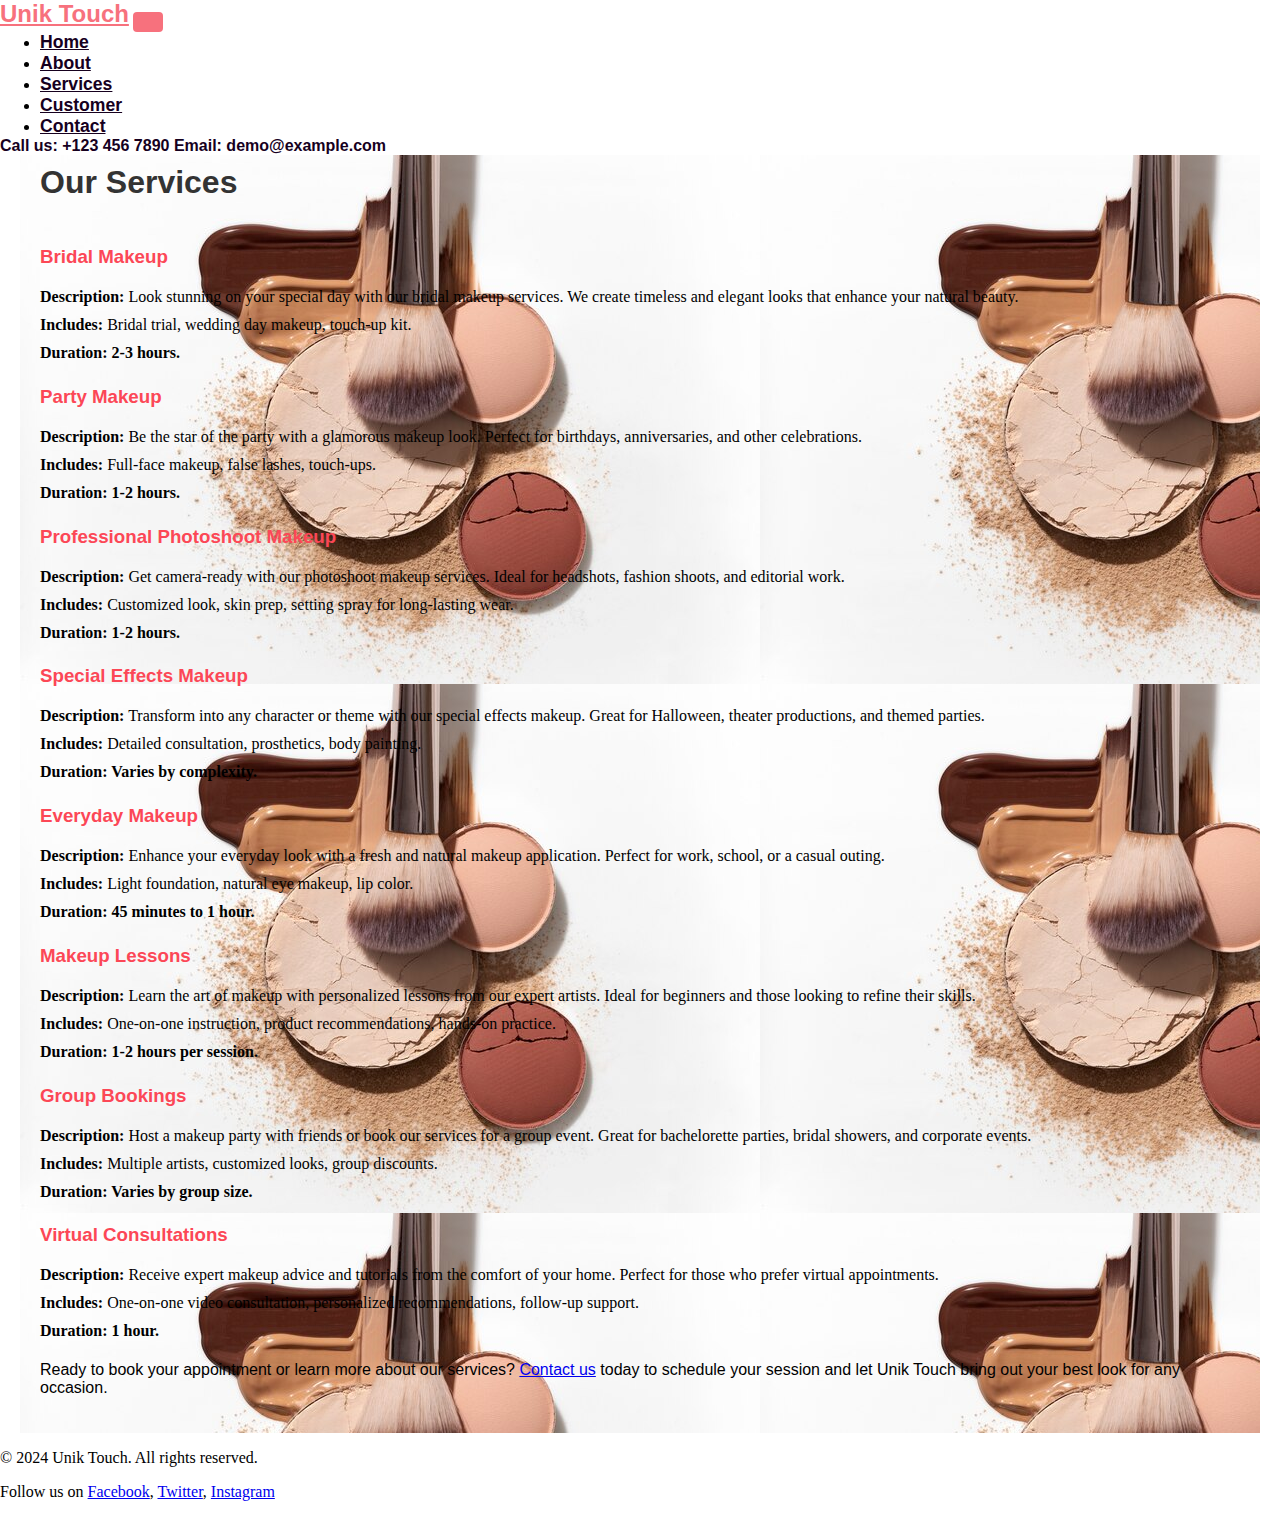
<file: services.html>
<!DOCTYPE html>
<html lang="en">

<head>
    <meta charset="UTF-8">
    <meta name="viewport" content="width=device-width, initial-scale=1.0">
    <title>Services - Unik Touch</title>
    <meta name="description"
        content="Learn more about Unik Touch, our mission, vision, and the team dedicated to enhancing your natural beauty.">
    <link rel="stylesheet" href="https://cdn.jsdelivr.net/npm/bootstrap@4.6.2/dist/css/bootstrap.min.css"
        integrity="sha384-xOolHFLEh07PJGoPkLv1IbcEPTNtaed2xpHsD9ESMhqIYd0nLMwNLD69Npy4HI+N" crossorigin="anonymous">
    <link rel="stylesheet" href="app.css">
</head>

<body>
    <header>
        <nav class="navbar navbar-expand-lg bg-light">
            <a class="navbar-brand" href="index.html">Unik Touch</a>
            <button class="navbar-toggler" type="button" data-toggle="collapse" data-target="#navbarNav"
                aria-controls="navbarNav" aria-expanded="false" aria-label="Toggle navigation">
                <span class="navbar-toggler-icon"></span>
            </button>
            <div class="collapse navbar-collapse" id="navbarNav">
                <ul class="navbar-nav ml-auto">
                    <li class="nav-item"><a class="nav-link" href="index.html">Home</a></li>
                    <li class="nav-item"><a class="nav-link" href="about.html">About</a></li>
                    <li class="nav-item"><a class="nav-link" href="services.html">Services</a></li>
                    <li class="nav-item"><a class="nav-link" href="customer.html">Customer</a></li>
                    <li class="nav-item"><a class="nav-link" href="contact.html">Contact</a></li>
                </ul>
                <div class="navbar-text ml-lg-3">
                    <span class="m-2">Call us: +123 456 7890</span>
                    <span class="m-2">Email: demo@example.com</span>
                </div>
            </div>
        </nav>
    </header>

    <main>
        <!-- Services Section -->

        <section class="container services p-5">
            <h2 class="text-center mb-5">Our Services</h2>
            <div class="row">
                <div class="col-md-6 mb-4">
                    <div class="service card p-4 shadow h-100">
                        <h3>Bridal Makeup</h3>
                        <p><strong>Description:</strong> Look stunning on your special day with our bridal makeup
                            services. We create timeless and elegant looks that enhance your natural beauty.</p>
                        <p><strong>Includes:</strong> Bridal trial, wedding day makeup, touch-up kit.</p>
                        <p class="duration"><strong>Duration:</strong> 2-3 hours.</p>
                    </div>
                </div>

                <div class="col-md-6 mb-4">
                    <div class="service card p-4 shadow h-100">
                        <h3>Party Makeup</h3>
                        <p><strong>Description:</strong> Be the star of the party with a glamorous makeup look. Perfect
                            for birthdays, anniversaries, and other celebrations.</p>
                        <p><strong>Includes:</strong> Full-face makeup, false lashes, touch-ups.</p>
                        <p class="duration"><strong>Duration:</strong> 1-2 hours.</p>
                    </div>
                </div>

                <div class="col-md-6 mb-4">
                    <div class="service card p-4 shadow h-100">
                        <h3>Professional Photoshoot Makeup</h3>
                        <p><strong>Description:</strong> Get camera-ready with our photoshoot makeup services. Ideal for
                            headshots, fashion shoots, and editorial work.</p>
                        <p><strong>Includes:</strong> Customized look, skin prep, setting spray for long-lasting wear.
                        </p>
                        <p class="duration"><strong>Duration:</strong> 1-2 hours.</p>
                    </div>
                </div>

                <div class="col-md-6 mb-4">
                    <div class="service card p-4 shadow h-100">
                        <h3>Special Effects Makeup</h3>
                        <p><strong>Description:</strong> Transform into any character or theme with our special effects
                            makeup. Great for Halloween, theater productions, and themed parties.</p>
                        <p><strong>Includes:</strong> Detailed consultation, prosthetics, body painting.</p>
                        <p class="duration"><strong>Duration:</strong> Varies by complexity.</p>
                    </div>
                </div>

                <div class="col-md-6 mb-4">
                    <div class="service card p-4 shadow h-100">
                        <h3>Everyday Makeup</h3>
                        <p><strong>Description:</strong> Enhance your everyday look with a fresh and natural makeup
                            application. Perfect for work, school, or a casual outing.</p>
                        <p><strong>Includes:</strong> Light foundation, natural eye makeup, lip color.</p>
                        <p class="duration"><strong>Duration:</strong> 45 minutes to 1 hour.</p>
                    </div>
                </div>

                <div class="col-md-6 mb-4">
                    <div class="service card p-4 shadow h-100">
                        <h3>Makeup Lessons</h3>
                        <p><strong>Description:</strong> Learn the art of makeup with personalized lessons from our
                            expert artists. Ideal for beginners and those looking to refine their skills.</p>
                        <p><strong>Includes:</strong> One-on-one instruction, product recommendations, hands-on
                            practice.</p>
                        <p class="duration"><strong>Duration:</strong> 1-2 hours per session.</p>
                    </div>
                </div>

                <div class="col-md-6 mb-4">
                    <div class="service card p-4 shadow h-100">
                        <h3>Group Bookings</h3>
                        <p><strong>Description:</strong> Host a makeup party with friends or book our services for a
                            group event. Great for bachelorette parties, bridal showers, and corporate events.</p>
                        <p><strong>Includes:</strong> Multiple artists, customized looks, group discounts.</p>
                        <p class="duration"><strong>Duration:</strong> Varies by group size.</p>
                    </div>
                </div>

                <div class="col-md-6 mb-4">
                    <div class="service card p-4 shadow h-100">
                        <h3>Virtual Consultations</h3>
                        <p><strong>Description:</strong> Receive expert makeup advice and tutorials from the comfort of
                            your home. Perfect for those who prefer virtual appointments.</p>
                        <p><strong>Includes:</strong> One-on-one video consultation, personalized recommendations,
                            follow-up support.</p>
                        <p class="duration"><strong>Duration:</strong> 1 hour.</p>
                    </div>
                </div>
            </div>

            <p class="text-center mt-5 bg-light">Ready to book your appointment or learn more about our
                services? <a href="contact.html">Contact us</a> today to schedule your session and let Unik Touch bring
                out
                your best
                look for any occasion.</p>
        </section>
    </main>


    <footer class="bg-dark text-white text-center p-3 footer">
        <p>&copy; 2024 Unik Touch. All rights reserved.</p>
        <p>Follow us on
            <a href="#" class="text-white">Facebook</a>,
            <a href="#" class="text-white">Twitter</a>,
            <a href="#" class="text-white">Instagram</a>
        </p>
    </footer>

    <script src="https://cdn.jsdelivr.net/npm/jquery@3.5.1/dist/jquery.slim.min.js"
        integrity="sha384-DfXdz2htPH0lsSSs5nCTpuj/zy4C+OGpamoFVy38MVBnE+IbbVYUew+OrCXaRkfj"
        crossorigin="anonymous"></script>
    <script src="https://cdn.jsdelivr.net/npm/popper.js@1.16.1/dist/umd/popper.min.js"
        integrity="sha384-9/reFTGAW83EW2RDu2S0VKaIzap3H66lZH81PoYlFhbGU+6BZp6G7niu735Sk7lN"
        crossorigin="anonymous"></script>
    <script src="https://cdn.jsdelivr.net/npm/bootstrap@4.6.2/dist/js/bootstrap.min.js"
        integrity="sha384-+sLIOodYLS7CIrQpBjl+C7nPvqq+FbNUBDunl/OZv93DB7Ln/533i8e/mZXLi/P+"
        crossorigin="anonymous"></script>



</body>

</html>
</file>
<file: app.css>
/* General Styles */
body {
    margin: 0;
    font-family: Arial, sans-serif;


}

/* Hero Section */
.hero {
    background-image: url('pic/makup.avif');
    background-size: cover;
    background-position: center;
    position: relative;
    min-height: 100vh;
    display: flex;
    align-items: center;
    justify-content: center;
    text-align: center;
    color: #fff;
    background-blend-mode: overlay;
    background-color: rgba(0, 0, 0, 0.5);
    padding: 0 15px;
    /* Ensure some padding on the sides */
}

.hero .container {
    display: flex;
    flex-direction: column;
    /* Stack items in a column */
    align-items: center;
    justify-content: center;
    width: 100%;
    max-width: 1200px;
    /* Container width */


}

.hero-text {
    text-align: center;
    padding: 20px;
    max-width: 80%;
    /* Adjust text width */
    box-sizing: border-box;
    /* Include padding in the width calculation */
}

.hero-text h1 {
    font-size: 45px;
    margin-bottom: 20px;
    font-family: Impact, Haettenschweiler, 'Arial Narrow Bold', sans-serif;
}

.hero-text p {
    margin-bottom: 30px;
    text-align: justify;
    font-family: Georgia, 'Times New Roman', Times, serif;
    font-size: 18px;
}

.hero-text button {
    padding: 10px 20px;
    margin-right: 20px;
    font-weight: bold;
    background-color: #F7717D;
    color: #fff;
    border: none;
    cursor: pointer;
    transition: background-color 0.3s, color 0.3s;
}

.hero button {
    margin-top: 30px;
}

.hero-text button:hover {
    background-color: #000;
    color: #fff;
}

.hero-image img {
    width: 100%;
    height: auto;
    opacity: 0.8;
    mix-blend-mode: multiply;
    border-radius: 30px;
    margin-bottom: 5px;
}

/* Services Section */

.services {
    padding: 20px;
    max-width: 1200px;
    margin: 0 auto;
    background-image: url('pic/combii.jpg');
}

.services h2 {
    font-size: 32px;
    margin-top: -11px;
    color: #333;
    font-family: Impact, Haettenschweiler, 'Arial Narrow Bold', sans-serif;
}

.service.card {
    height: 100%;
    display: flex;
    flex-direction: column;
    justify-content: space-between;
}

.service h3 {
    color: #fc4756;
    margin-bottom: 15px;
}

.service p {
    margin: 5px 0;
    font-family: Georgia, 'Times New Roman', Times, serif;
}

.service .duration {
    font-weight: bold;
}

/* Navbar */
/* Navbar Brand */
.navbar-brand {
    color: #F7717D;
    /* Text color for the brand/logo */
    font-size: 1.5rem;
    /* Font size for the brand/logo */
    font-weight: bold;
    /* Bold font weight for emphasis */
    transition: color 0.3s;
    /* Smooth transition for hover effect */
}

.navbar-brand:hover {
    color: #F7717D;
    /* Color change on hover */
}

.navbar-text {
    color: #16001E;
    font-weight: bold;
    font-family: 'Segoe UI', Tahoma, Geneva, Verdana, sans-serif;

}

.customer-section h2,
h4 {
    font-family: Impact, Haettenschweiler, 'Arial Narrow Bold', sans-serif;
    color: #F7717D;

}

.customer-section {
    background-image: url('pic/images2.jfif');
    background-size: cover;
}



/* Navbar Links */
.navbar-nav .nav-link {
    color: #16001E;
    /* Text color for nav links */
    font-size: 1.1rem;
    /* Font size for nav links */
    font-weight: bold;
    /* Bold font weight for emphasis */
    margin-right: 15px;
    /* Right margin between nav links */
    transition: color 0.3s;
    /* Smooth transition for hover effect */
    font-family: 'Segoe UI', Tahoma, Geneva, Verdana, sans-serif;
}

.navbar-nav .nav-link:hover {
    color: #F7717D;
    /* Color change on hover */
}

.navbar-toggler {
    border: none;
    /* Remove default border */
    background-color: #F7717D;
    /* Custom background color */
    padding: 10px 15px;
    /* Adjust padding */
    border-radius: 4px;
    /* Rounded corners */
    transition: background-color 0.3s;
    /* Smooth transition for hover effect */
}

.navbar-toggler:hover {
    background-color: #F7B2B7;
    /* Darker background color on hover */
}


.navbar-toggler-icon {
    background-image: url("data:image/svg+xml,%3Csvg xmlns='http://www.w3.org/2000/svg' viewBox='0 0 30 30'%3E%3Cpath stroke='rgba%28255, 255, 255, 1%29' stroke-width='2' stroke-linecap='round' stroke-miterlimit='10' d='M4 7h22M4 15h22M4 23h22'/%3E%3C/svg%3E");
    /* Custom icon color */
}


/* Reviews Section */
.reviews {
    padding: 20px;
    margin: 0 auto;
    background: #F7717D;
}

.reviews h2 {
    font-size: 32px;
    margin-bottom: 40px;
    color: #333;
    font-family: Impact, Haettenschweiler, 'Arial Narrow Bold', sans-serif;
}

.reviews .carousel-item img {
    width: 150px;
    height: 150px;
    object-fit: cover;
}

.reviews .carousel-item h4 {
    font-size: 24px;
    color: #fff
}

.reviews .carousel-item p {
    font-size: 18px;
    color: #555;
    font-family: Georgia, 'Times New Roman', Times, serif;
}

.contact-section {
    background: #f9f9f9;
    padding: 50px 0;
}

.contact-section h2 {
    font-size: 2.0rem;
    margin-bottom: 30px;
    font-family: Impact, Haettenschweiler, 'Arial Narrow Bold', sans-serif;
}

.contact-section h4 {
    color: #F7717D;
}

.contact-section p {
    font-family: Georgia, 'Times New Roman', Times, serif;
}

.contact-section .form-group label {
    font-weight: bold;
}

.contact-section .btn-primary {
    background-color: #F7717D;
    border-color: #F7717D;
}

.contact-section .btn-primary:hover {
    background-color: #444b50;
    border-color: #444b50;
}

.custom-map-height {
    height: 210px;
    border-radius: 15px;
    /* Adjust the height as needed */
}

.about-section h2 {
    font-family: Impact, Haettenschweiler, 'Arial Narrow Bold', sans-serif;
}

.about-section h4 {
    color: #fc4756;
    font-weight: 200;
}

.about-section p {
    font-family: Georgia, 'Times New Roman', Times, serif;
    font-size: 17.5px;
}

.about-bg {
    background-image: url('pic/combii.jpg');
}

/* Responsive Adjustments */
@media (min-width: 768px) {
    .hero .container {
        flex-direction: row;
        /* Revert to row direction for larger screens */
    }

    .hero-text {
        max-width: 50%;
        /* Adjust text width for larger screens */
        text-align: left;

    }

    .hero-image {
        max-width: 100%;
        /* Adjust image width for larger screens */
    }

    .navbar-nav {
        margin: 0;
        /* Reset margin for better alignment */
    }

    .nav-link {
        margin: 10px 0;
        /* Adjust margin for better spacing */
    }
}

.footer p {
    font-family: Georgia, 'Times New Roman', Times, serif;
}
</file>
